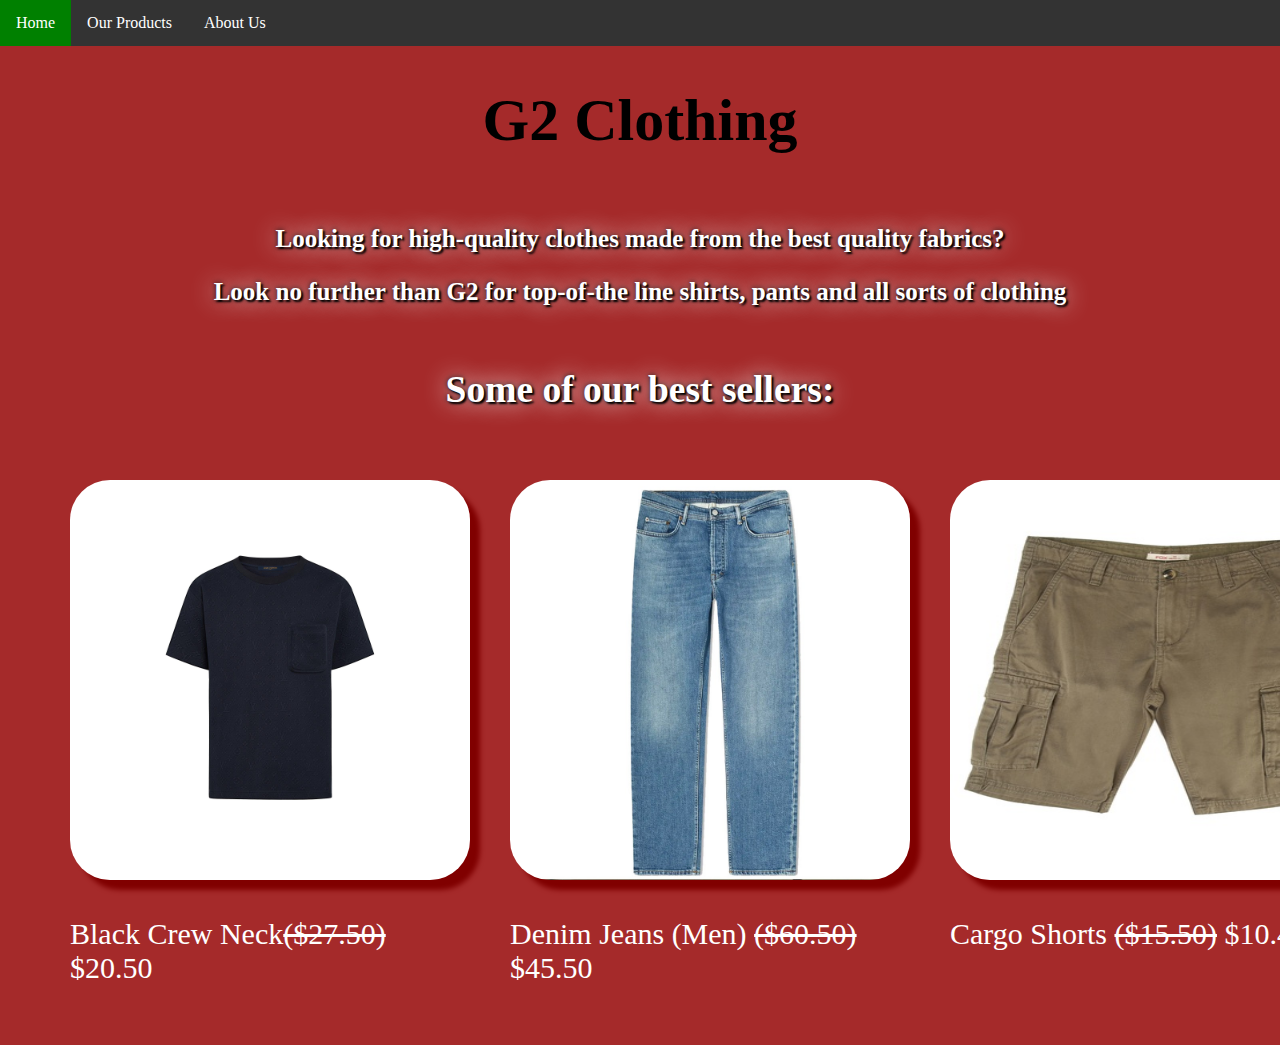
<file: Index.html>
<!DOCTYPE html>
<html>
<head>
	<title>G2 Clothing</title>
	<link rel="stylesheet" type="text/css" href="Styles.css">
	<meta charset="UTF-8" />
	<meta name="viewport" content="width=device-width, initial-scale=1">
</head>
<body class=bdy>
	<nav class= navbar>
<ul>
	<li><a href="Index.html">Home</a></li>
    <li><a href="products.html">Our Products</a></li>
	<li><a href="aboutus.html">About Us</a></li>
</ul>
</nav>
<div class=gc>
	<h1>G2 Clothing</h1>
</div>
<div class= t1>

	<p>Looking for high-quality clothes made from the best quality fabrics?</p>

   <p>Look no further than G2 for top-of-the line shirts, pants and all sorts of clothing</p>
</div>

<div class=t3>
	<h2 class= tws> Some of our best sellers:</h2>
</div>
<div class="container" >       
<div class="s1">
	<img class=sp3 src="blackshirt.jpg">
    <p>	Black Crew Neck<strike class=ss3>($27.50)</strike> $20.50</p>
</div>

<div class="s2">
	<img class=sp1 src="denim.jpg">
	<p>Denim Jeans (Men) <strike class=ss2>($60.50)</strike> $45.50</p>
</div>
<div class="s3">
	<img class=sp2 src="cargo.jpg">
	<p> Cargo Shorts <strike class=ss3>($15.50)</strike> $10.40</p>
</div>
</div>
</div>
</body>
</file>
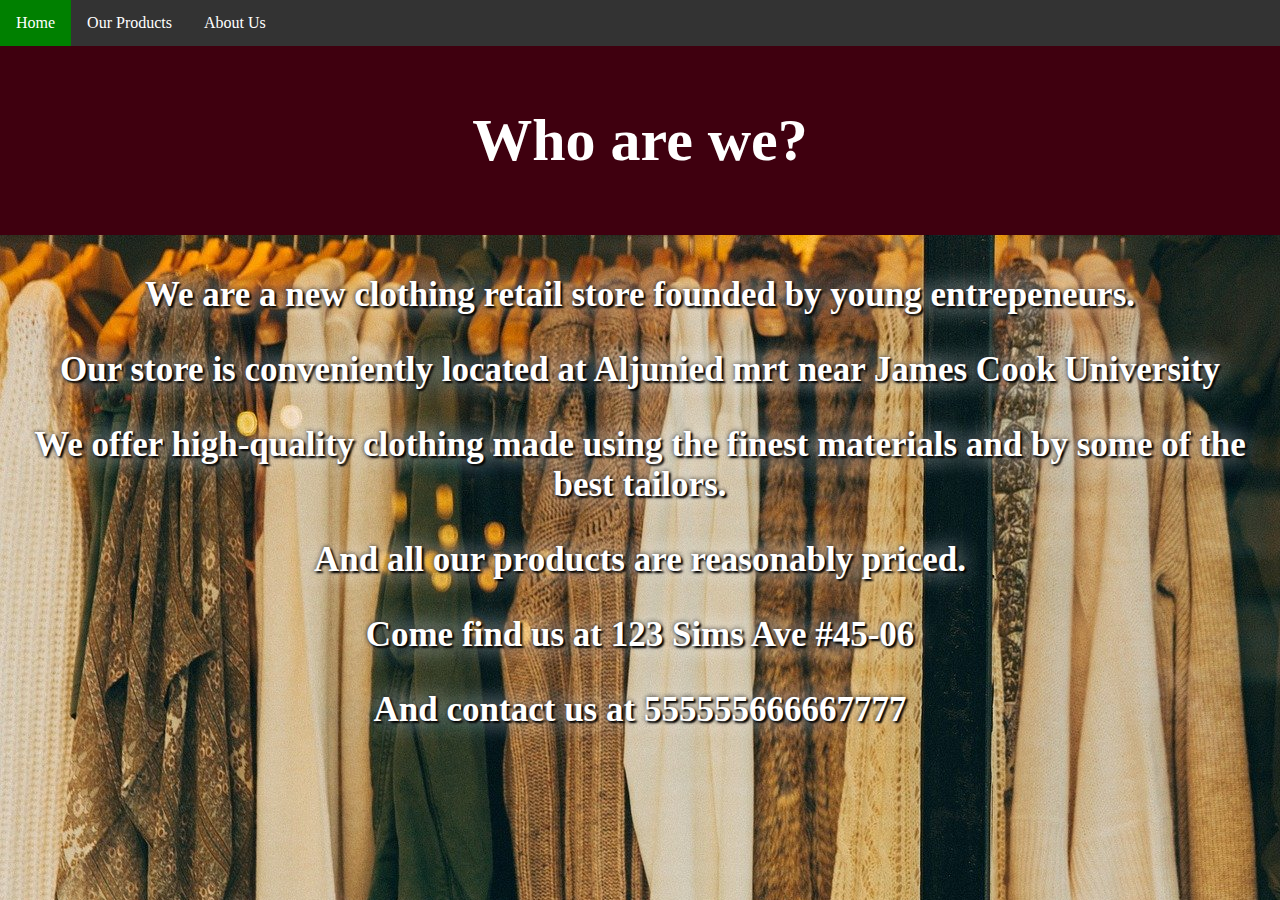
<file: aboutus.html>
<!DOCTYPE html>
<html>
<head>
	<title>G2 Clothing</title>
	<link rel="stylesheet" type="text/css" href="Styles.css">
	<meta charset="UTF-8" />
	<meta name="viewport" content="width=device-width, initial-scale=1">
</head>
<body class=bdy style="background:url(store.jpg);">
	<nav class= navbar>
<ul>
	<li><a href="Index.html">Home</a></li>
    <li><a href="products.html">Our Products</a></li>
	<li><a href="aboutus.html">About Us</a></li>
</ul>
</nav>
<div class="bx1">
	<div class="gc1">
	<h1 class="gct1">Who are we?</h1>
</div>
<div class= t2>

	<p>We are a new clothing retail store founded by young entrepeneurs.</p>

   <p> Our store is conveniently located at Aljunied mrt near James Cook University </p>
   <p> We offer high-quality clothing made using the finest materials and by some of the best tailors.</p>
   <p> And all our products are reasonably priced.</p>
   <p> Come find us at 123 Sims Ave #45-06</p>
   <p> And contact us at 555555666667777</p>
</div>
</div>
</file>
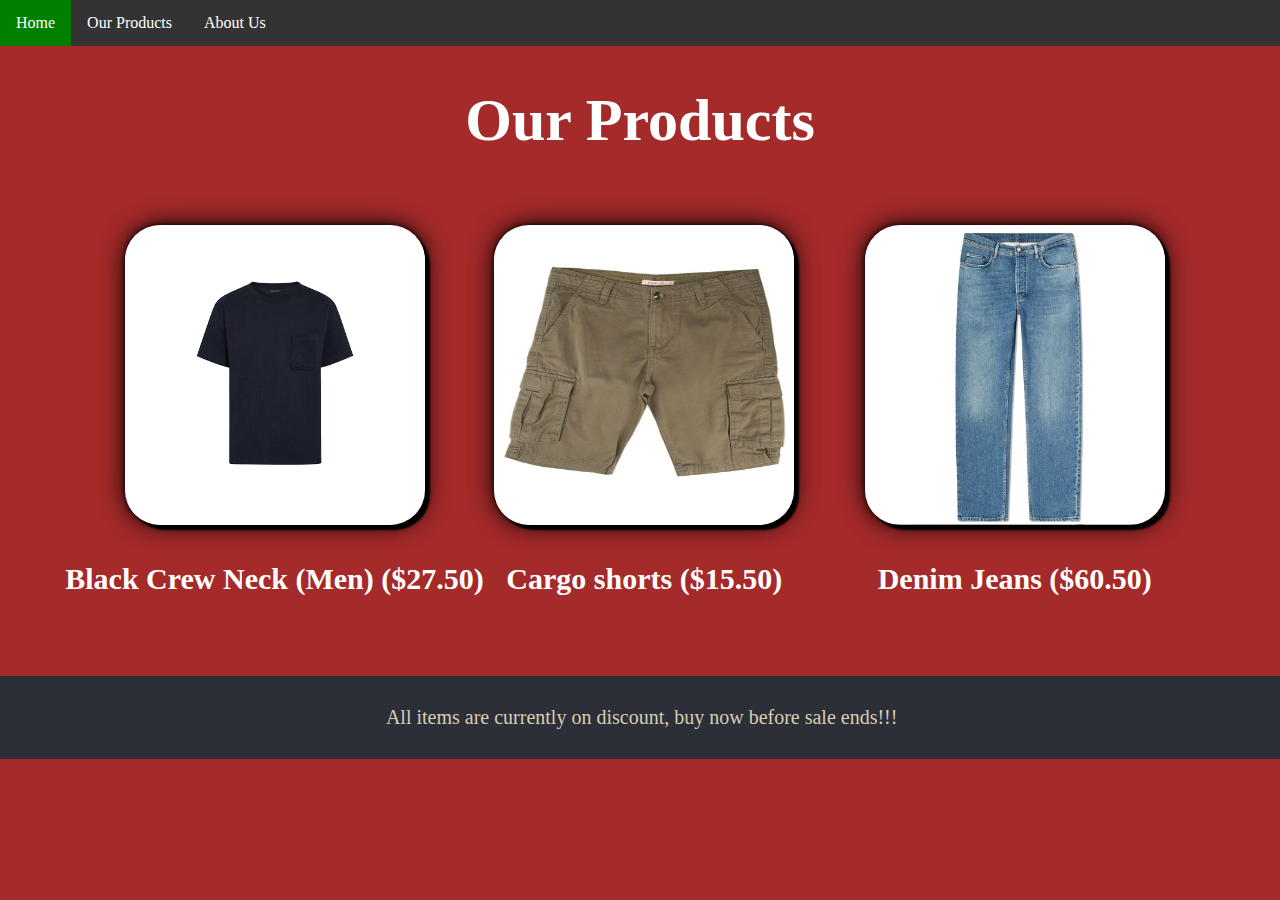
<file: products.html>
<!DOCTYPE html>
<html>
<head>
	<title>G2 Clothing</title>
	<link rel="stylesheet" type="text/css" href="Styles.css">
	<meta charset="UTF-8" />
	<meta name="viewport" content="width=device-width, initial-scale=1">
</head>
<body class=bdy>
	<nav class= navbar>
<ul>
	<li><a href="Index.html">Home</a></li>
    <li><a href="products.html">Our Products</a></li>
	<li><a href="aboutus.html">About Us</a></li>
</ul>
</nav>
<div class=gc style="margin-bottom: 50px">
	<h1 style="color: white">Our Products</h1>
</div>
<div class="grid-container">
  <div class="gi1"> <img src="blackshirt.jpg" class="blackshirt"></a><p id="git1"> Black Crew Neck (Men) ($27.50)</p></div>	
  <div class="gi2"> <img src="cargo.jpg" class="cargo"></a><p id="git2"> Cargo shorts ($15.50)</p></div>	
  <div class="gi3"><img src="denim.jpg" class="denim" ></a><p id="git3">Denim Jeans ($60.50)</p></div>  
 </div> 
<div class=ac>
	<p> All items are currently on discount, buy now before sale ends!!!</p>
</div>
</file>
<file: Styles.css>
ul {
  list-style-type: none;
  margin: 0;
  padding: 0;
  overflow: hidden;
  background-color: #333;

}

li {
  float: left;
}

li a {
  display: block;
  color: white;
  text-align: center;
  padding: 14px 16px;
  text-decoration: none;
}
li a:hover {
  background-color: green;

}
body{
	margin:0;
}

.gc{ text-align: center;
font-family: "Bookman"; 
font-size:30px;
color: black;
font: "Bookman"
}

.bdy{
	background-color: brown
}

.pb{
	display: grid;
  grid-template-columns: auto auto auto;
  background-color:none;
  padding: 10px;
  padding-top: 18px;
  margin-bottom: 0;;
}
.t1,.t2,.t3{ font-size: 25px;
font-weight: bold;
text-align: center;
border:solid;
border: 5px; 
color:white;
padding-top: 5px;
text-shadow:2px 2px 2px black, 0 0 25px, 0 0 5px black;
}
.s1, .s2, .s3 {
  background-color: none;
  border: 0px);
  padding: 20px;
  font-size: 30px;
  text-shadow: none;
  color:white;
}
.sp1,.sp2,.sp3{ border-radius: 40px;

cursor:pointer;
height: 400px;
width:400px;
box-shadow: 10px 10px 5px maroon;
margin-left: auto;
 }


.container {  display: grid;
  grid-template-columns: auto auto auto;
  background-color:none;
  padding: 10px;
  padding-top: 18px;
  margin-bottom: 0;
  padding-left: 50px;
}

.s2{padding-margin: 370px;}
.gi1,.gi2,.gi3{
  background-color:none;  border: 0px solid rgba(0, 0, 0, 0.8);
  padding: 10px;
  font-size: 30px;
  text-align: center;

}
.blackshirt, .cargo, .denim, .ripe, .blueberry,.caramel {width: 300px;
height: 300px;
cursor:pointer;
box-shadow:5px 5px 2px black, 0 0 25px, 0 0 5px black;
border-radius: 35px;
}
#git1,#git2,#git3{  
font-weight:bold;
color: white
}
.grid-container {
  display: grid;
  grid-template-columns: auto auto auto;
  background-color:none;
  padding: 10px;
  margin-right: 50px;

}
.gi2{
	margin-left: -100px
}
.gi3{
	margin-left: -40px;
}
.ac{
left: 0;
  right: 0;
  bottom: 0;
  width: 98.7%;
  text-align: center;
  font-size: 20px;
  background-color: #2c2e38;
  color: #d7ceb2;
  font: "Helvetica", Arial, sans-serif;
  border-radius: 0px 0px 0px 0px;
  padding: 0.5em;
  position: bottom;
  text-shadow: none;
  margin-right: auto;
  margin-left: auto;
  margin-top:30px;
}



div.gc1{text-align: center;
font-family: "Bookman"; 
font-size:30px;
color: white;
font: "Bookman"
text-shadow:2px 2px 2px black, 0 0 25px, 0 0 5px black;
width:100%;
background-color: #3F000f;
padding-top: 20px;
padding-bottom: 20px;
text-align:center;


}
.t2{font-size: 35px;}
</file>
